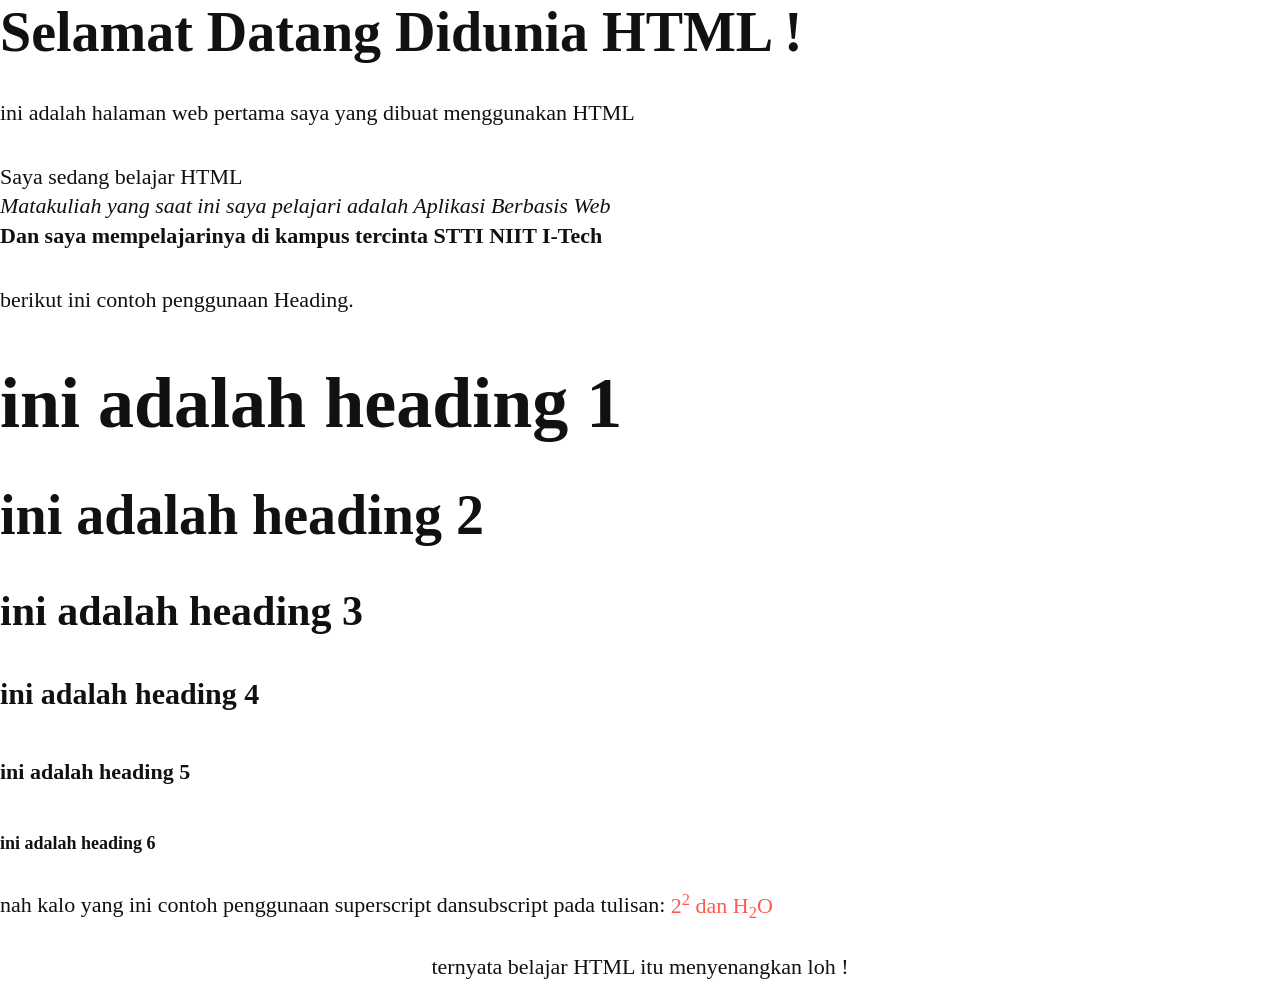
<file: index.html>
<!DOCTYPE html>
<html lang="id">
<head>
  <meta charset="UTF-8">
  <meta name="viewport" content="width=device-width, initial-scale=1.0">
  <title>Latihan Heading</title>
  <link rel="stylesheet" href="css/style.css">
</head>
<body>
    <h1>Selamat Datang Didunia HTML !</h1>

    <p>ini adalah halaman web pertama saya yang dibuat menggunakan HTML</p>

    <p class="space-top">Saya sedang belajar HTML</p>
    <p class="italic">Matakuliah yang saat ini saya pelajari adalah Aplikasi Berbasis Web</p>
    <p class="bold">Dan saya mempelajarinya di kampus tercinta STTI NIIT I-Tech</p>

    <p class="space-top">berikut ini contoh penggunaan Heading.</p>

    <h1>ini adalah heading 1</h1>
    <h2>ini adalah heading 2</h2>
    <h3>ini adalah heading 3</h3>
    <h4>ini adalah heading 4</h4>
    <h5>ini adalah heading 5</h5>
    <h6>ini adalah heading 6</h6>

    <p class="space-top">
      nah kalo yang ini contoh penggunaan superscript dansubscript pada tulisan:
      <span class="accent">2<sup>2</sup> dan H<sub>2</sub>O</span>
    </p>

    <p class="center-text">ternyata belajar HTML itu menyenangkan loh !</p>
</body>
</html>
</file>
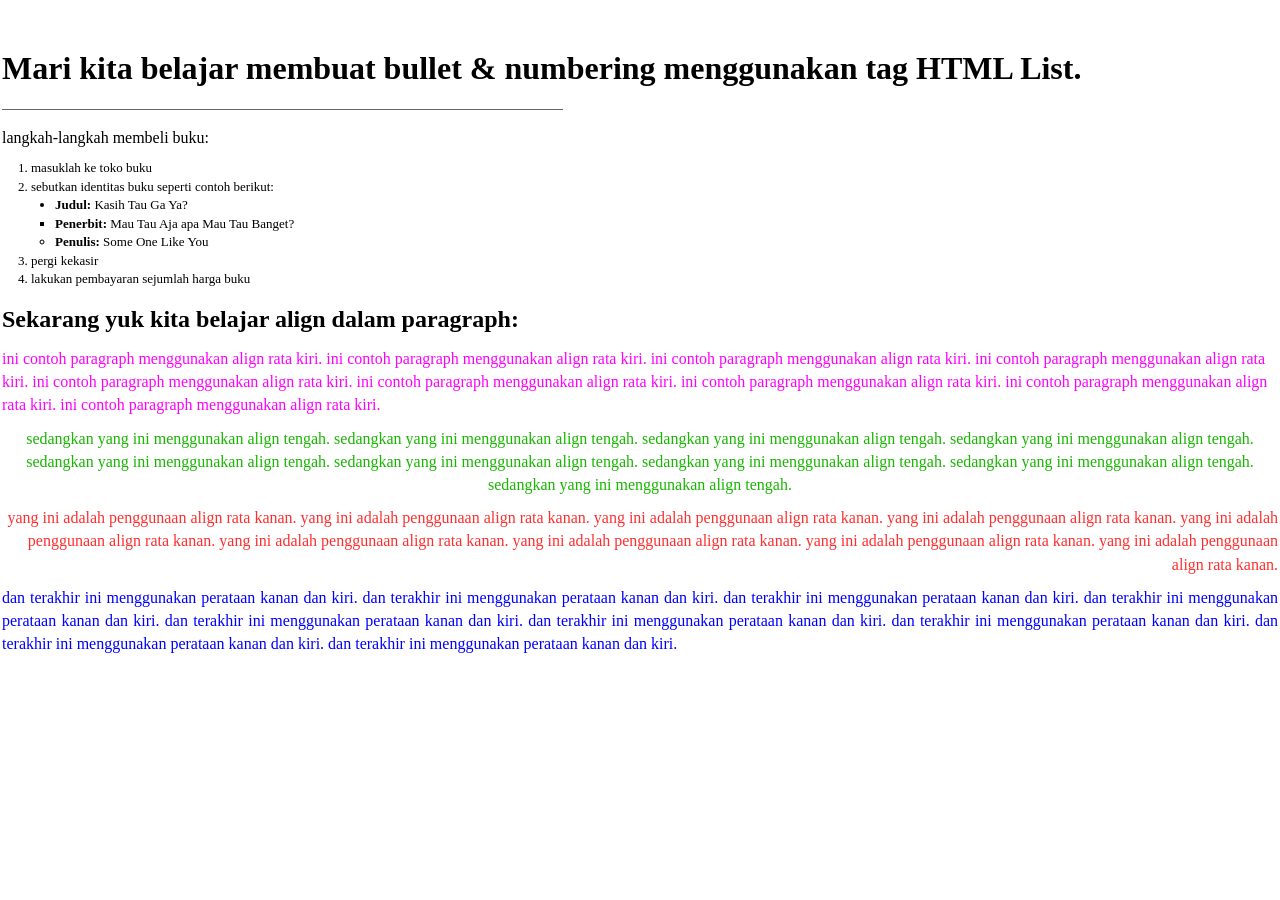
<file: index2.html>
<!DOCTYPE html>
<html lang="id">
<head>
  <meta charset="UTF-8">
  <meta name="viewport" content="width=device-width, initial-scale=1.0">
  <title>Latihan List dan Paragraph</title>
  <link rel="stylesheet" href="css/style2.css">
</head>
<body>
  <main class="page">
    <h1>Mari kita belajar membuat bullet &amp; numbering menggunakan tag HTML List.</h1>

    <hr>

    <p>langkah-langkah membeli buku:</p>

    <ol class="steps">
      <li>masuklah ke toko buku</li>
      <li>sebutkan identitas buku seperti contoh berikut:
        <ul>
          <li class="disc"><strong>Judul:</strong> Kasih Tau Ga Ya?</li>
          <li class="square"><strong>Penerbit:</strong> Mau Tau Aja apa Mau Tau Banget?</li>
          <li class="circle"><strong>Penulis:</strong> Some One Like You</li>
        </ul>
      </li>
      <li>pergi kekasir</li>
      <li>lakukan pembayaran sejumlah harga buku</li>
    </ol>

    <h2>Sekarang yuk kita belajar align dalam paragraph:</h2>

    <p class="align-left">
      ini contoh paragraph menggunakan align rata kiri. ini contoh paragraph menggunakan align rata kiri.
      ini contoh paragraph menggunakan align rata kiri. ini contoh paragraph menggunakan align rata kiri.
      ini contoh paragraph menggunakan align rata kiri. ini contoh paragraph menggunakan align rata kiri.
      ini contoh paragraph menggunakan align rata kiri. ini contoh paragraph menggunakan align rata kiri.
      ini contoh paragraph menggunakan align rata kiri.
    </p>

    <p class="align-center">
      sedangkan yang ini menggunakan align tengah. sedangkan yang ini menggunakan align tengah.
      sedangkan yang ini menggunakan align tengah. sedangkan yang ini menggunakan align tengah.
      sedangkan yang ini menggunakan align tengah. sedangkan yang ini menggunakan align tengah.
      sedangkan yang ini menggunakan align tengah. sedangkan yang ini menggunakan align tengah.
      sedangkan yang ini menggunakan align tengah.
    </p>

    <p class="align-right">
      yang ini adalah penggunaan align rata kanan. yang ini adalah penggunaan align rata kanan.
      yang ini adalah penggunaan align rata kanan. yang ini adalah penggunaan align rata kanan.
      yang ini adalah penggunaan align rata kanan. yang ini adalah penggunaan align rata kanan.
      yang ini adalah penggunaan align rata kanan. yang ini adalah penggunaan align rata kanan.
      yang ini adalah penggunaan align rata kanan.
    </p>

    <p class="align-justify">
      dan terakhir ini menggunakan perataan kanan dan kiri. dan terakhir ini menggunakan perataan kanan dan kiri.
      dan terakhir ini menggunakan perataan kanan dan kiri. dan terakhir ini menggunakan perataan kanan dan kiri.
      dan terakhir ini menggunakan perataan kanan dan kiri. dan terakhir ini menggunakan perataan kanan dan kiri.
      dan terakhir ini menggunakan perataan kanan dan kiri. dan terakhir ini menggunakan perataan kanan dan kiri.
      dan terakhir ini menggunakan perataan kanan dan kiri.
    </p>
  </main>
</body>
</html>
</file>
<file: css/style.css>
body {
  margin: 0;
  background: #ffffff;
  color: #111111;
  font-family: "Times New Roman", Times, serif;
}

h1,h2,h3,h4,h5,h6,p {
  margin: 0;
}

h1:first-of-type {
  font-size: 56px;
  margin-bottom: 34px;
  font-weight: 700;
}

p {
  font-size: 22px;
  line-height: 1.35;
}

.space-top {
  margin-top: 34px;
}

.italic {
  font-style: italic;
}

.bold {
  font-weight: 700;
}

h1:not(:first-of-type) {
  margin-top: 48px;
  font-size: 72px;
  font-weight: 700;
}

h2 {
  margin-top: 38px;
  font-size: 56px;
  font-weight: 700;
}

h3 {
  margin-top: 40px;
  font-size: 42px;
  font-weight: 700;
}

h4 {
  margin-top: 42px;
  font-size: 30px;
  font-weight: 700;
}

h5 {
  margin-top: 48px;
  font-size: 22px;
  font-weight: 700;
}

h6 {
  margin-top: 48px;
  font-size: 18px;
  font-weight: 700;
}

.accent {
  color: #ff5a52;
}

.center-text {
  margin-top: 28px;
  text-align: center;
}

sup,
sub {
  font-size: 0.75em;
}

@media (max-width: 768px) {
  h1:first-of-type {
    font-size: 34px;
  }

  p {
    font-size: 18px;
  }

  h1:not(:first-of-type) {
    font-size: 48px;
  }

  h2 {
    font-size: 38px;
  }

  h3 {
    font-size: 30px;
  }

  h4 {
    font-size: 24px;
  }
}
</file>
<file: css/style2.css>
body {
  margin: 8px 2px;
  background: #ffffff;
  color: #000000;
  font-family: "Times New Roman", Times, serif;
}

h1,h2,p,ol,ul {
  margin: 0;
}

h1 {
  font-weight: 700;
  margin-top: 50px;
  margin-bottom: 22px;
}

hr {
  border: 0;
  border-top: 1px solid #666666;
  width: 44%;
  margin: 0 0 16px;
}

p,ol,ul {
  line-height: 1.45;
}

.steps {
  padding-left: 29px;
  margin-top: 10px;
}

.steps ul {
  list-style-type: square;
  padding-left: 24px;
}

.steps .disc {
  list-style-type: disc;
}

.steps .square {
  list-style-type: square;
}

.steps .circle {
  list-style-type: circle;
}

.steps li {
  font-size: 13px;
  line-height: 1.35;
  margin: 1px 0;
}

.steps strong {
  font-weight: 700;
}


h2 {
  font-weight: 700;
  margin-top: 18px;
  margin-bottom: 14px;
}

.align-left,
.align-center,
.align-right,
.align-justify {
  margin-top: 10px;
}

.align-left {
  color: #ff00ff;
  text-align: left;
}

.align-center {
  color: #18b600;
  text-align: center;
}

.align-right {
  color: #ff2f2f;
  text-align: right;
}

.align-justify {
  color: #0000ff;
  text-align: justify;
}
</file>
